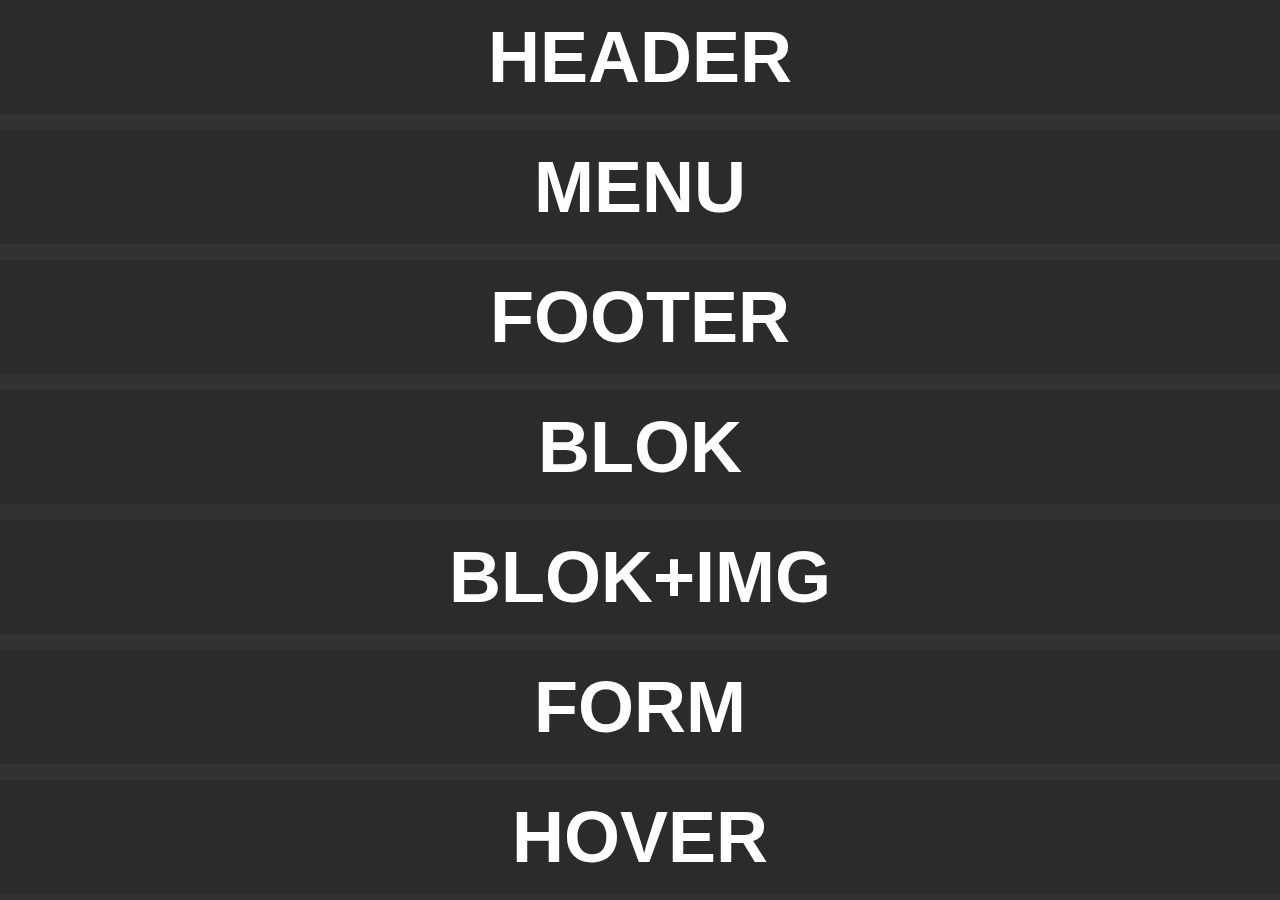
<file: index.html>
<!DOCTYPE html>
<html lang="ru" dir="ltr">
  <head>
    <!-- втавь код для быстрой загрузки шрифтов &display=swap -->
    <!-- кодировка страницы сайта -->
    <meta charset="utf-8">
    <!-- для адаптива страниц -->
    <meta name="viewport" content="width=device-width, initial-scale=1">
    <!-- автор -->
    <meta name="author" content="Дащенко Ростислав Русланович">
    <!-- описание сайта -->
    <meta name="description" content="описане сайта">
    <!-- ключи для страницы -->
    <meta name="keywords" content="ключи для страниц">
    <!-- для индексации поскового робота -->
    <meta name="robots" content="index, follow">
    <!-- подключение стилей -->
    <link rel="stylesheet" href="css/style.css">
    <!-- подключение js после загрузки страницы-->
    <script defer src="js.js"></script>
    <!-- Скрипт будет выполнен асинхронно с HTML страницей -->
    <!-- <script async src="js.js"></script> -->
    <title>Адаптивные блоки</title>

  </head>
  <body>
    <section>
      <a href="header.html"><h2>HEADER</h2></a>
    </section>
    <section>
      <a href="menu.html"><h2>MENU</h2></a>
    </section>
    <section>
      <a href="footer.html"><h2>FOOTER</h2></a>
    </section>
    <section>
      <a href="blok.html"><h2>BLOK</h2></a>
    </section>
    <section>
      <a href="blok_img.html"><h2>BLOK+IMG</h2></a>
    </section>
    <section>
      <a href="form.html"><h2>FORM</h2></a>
    </section>
    <section>
      <a href="hover.html"><h2>HOVER</h2></a>
    </section>
  </body>
</html>
</file>
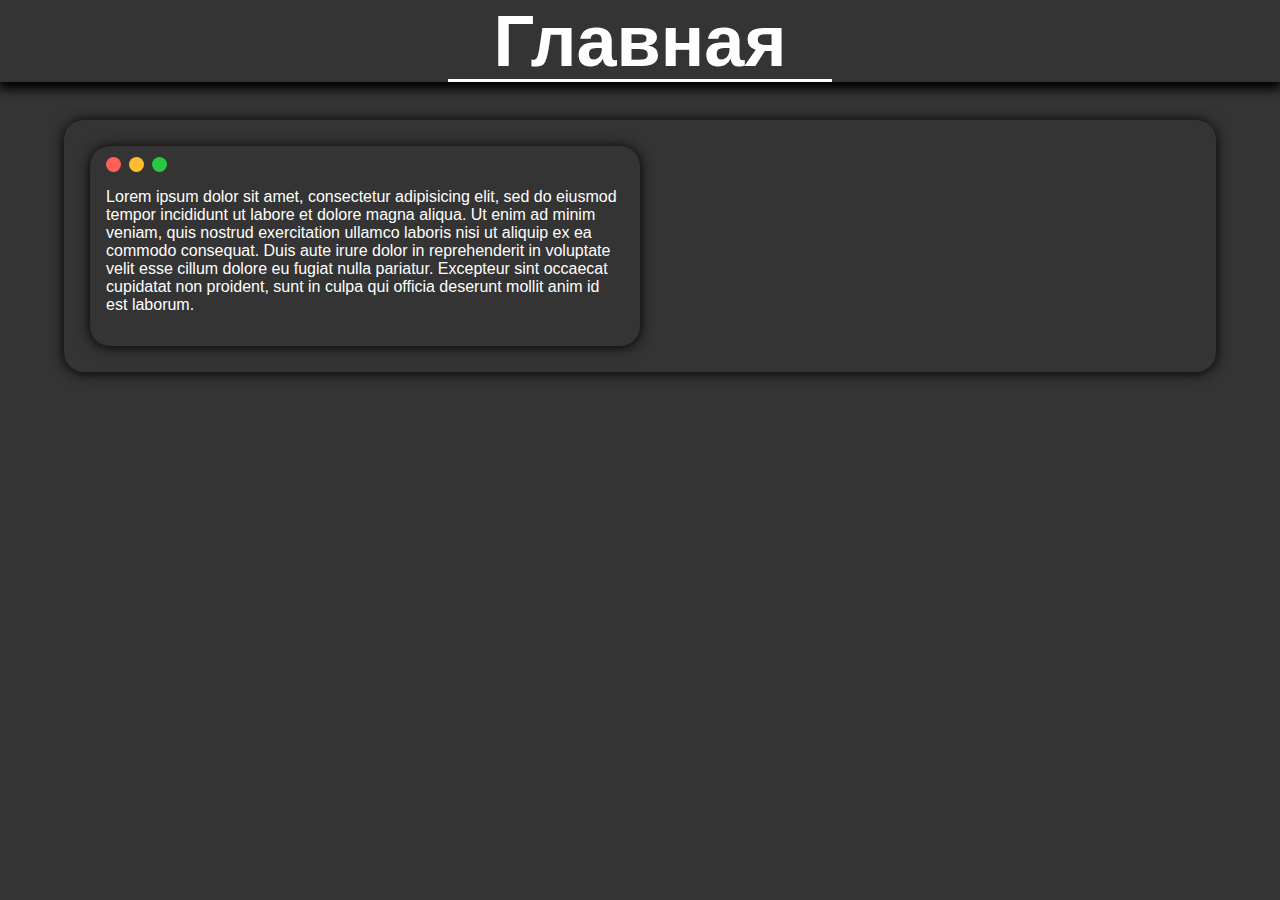
<file: blok.html>
<!DOCTYPE html>
<html lang="ru" dir="ltr">
  <head>
    <!-- втавь код для быстрой загрузки шрифтов &display=swap -->
    <!-- кодировка страницы сайта -->
    <meta charset="utf-8">
    <!-- для адаптива страниц -->
    <meta name="viewport" content="width=device-width, initial-scale=1">
    <!-- автор -->
    <meta name="author" content="Дащенко Ростислав Русланович">
    <!-- описание сайта -->
    <meta name="description" content="описане сайта">
    <!-- ключи для страницы -->
    <meta name="keywords" content="ключи для страниц">
    <!-- для индексации поскового робота -->
    <meta name="robots" content="index, follow">
    <!-- подключение стилей -->
    <link rel="stylesheet" href="css/blok.css">
    <!-- подключение js после загрузки страницы-->
    <script defer src="js.js"></script>
    <!-- Скрипт будет выполнен асинхронно с HTML страницей -->
    <!-- <script async src="js.js"></script> -->
    <title>Меню</title>

  </head>
  <body>
    <header>
      <a href="index.html"><h2>Главная</h2></a>
    </header>

    <section class="blok">
      <!-- вывод выполнения кода -->
    <div class="blok__img">

    <div class="blok-vivod1">
    <div class="buton-blok">
      <div class="buton-blok__circle _red"></div>
      <div class="buton-blok__circle _yelow"></div>
      <div class="buton-blok__circle _green"></div>
    </div>
    <div class="blok-text">
      <p>Lorem ipsum dolor sit amet, consectetur adipisicing elit, sed do eiusmod tempor incididunt ut labore et dolore magna aliqua. Ut enim ad minim veniam, quis nostrud exercitation ullamco laboris nisi ut aliquip ex ea commodo consequat. Duis aute irure dolor in reprehenderit in voluptate velit esse cillum dolore eu fugiat nulla pariatur. Excepteur sint occaecat cupidatat non proident, sunt in culpa qui officia deserunt mollit anim id est laborum.</p>
    </div>
    </div>

    </div>
    <!-- код  -->
    <div class="blok__code">

    </div>
    </section>

  </body>
</html>
</file>
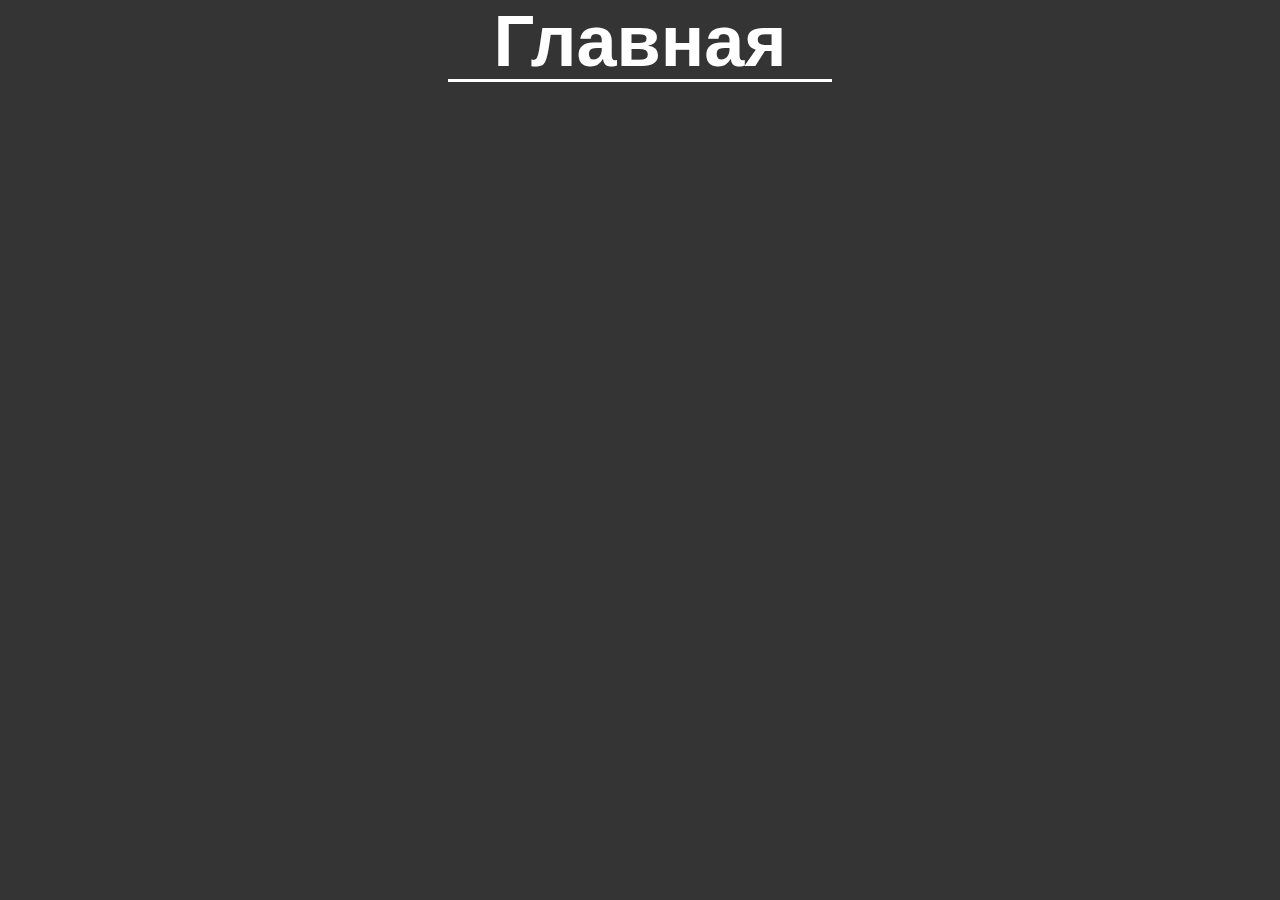
<file: blok_img.html>
<!DOCTYPE html>
<html lang="ru" dir="ltr">
  <head>
    <!-- втавь код для быстрой загрузки шрифтов &display=swap -->
    <!-- кодировка страницы сайта -->
    <meta charset="utf-8">
    <!-- для адаптива страниц -->
    <meta name="viewport" content="width=device-width, initial-scale=1">
    <!-- автор -->
    <meta name="author" content="Дащенко Ростислав Русланович">
    <!-- описание сайта -->
    <meta name="description" content="описане сайта">
    <!-- ключи для страницы -->
    <meta name="keywords" content="ключи для страниц">
    <!-- для индексации поскового робота -->
    <meta name="robots" content="index, follow">
    <!-- подключение стилей -->
    <link rel="stylesheet" href="css/blok_img.css">
    <!-- подключение js после загрузки страницы-->
    <script defer src="js.js"></script>
    <!-- Скрипт будет выполнен асинхронно с HTML страницей -->
    <!-- <script async src="js.js"></script> -->
    <title>Меню</title>

  </head>
  <body>
    <header>
      <a href="index.html"><h2>Главная</h2></a>
    </header>
  </body>
</html>
</file>
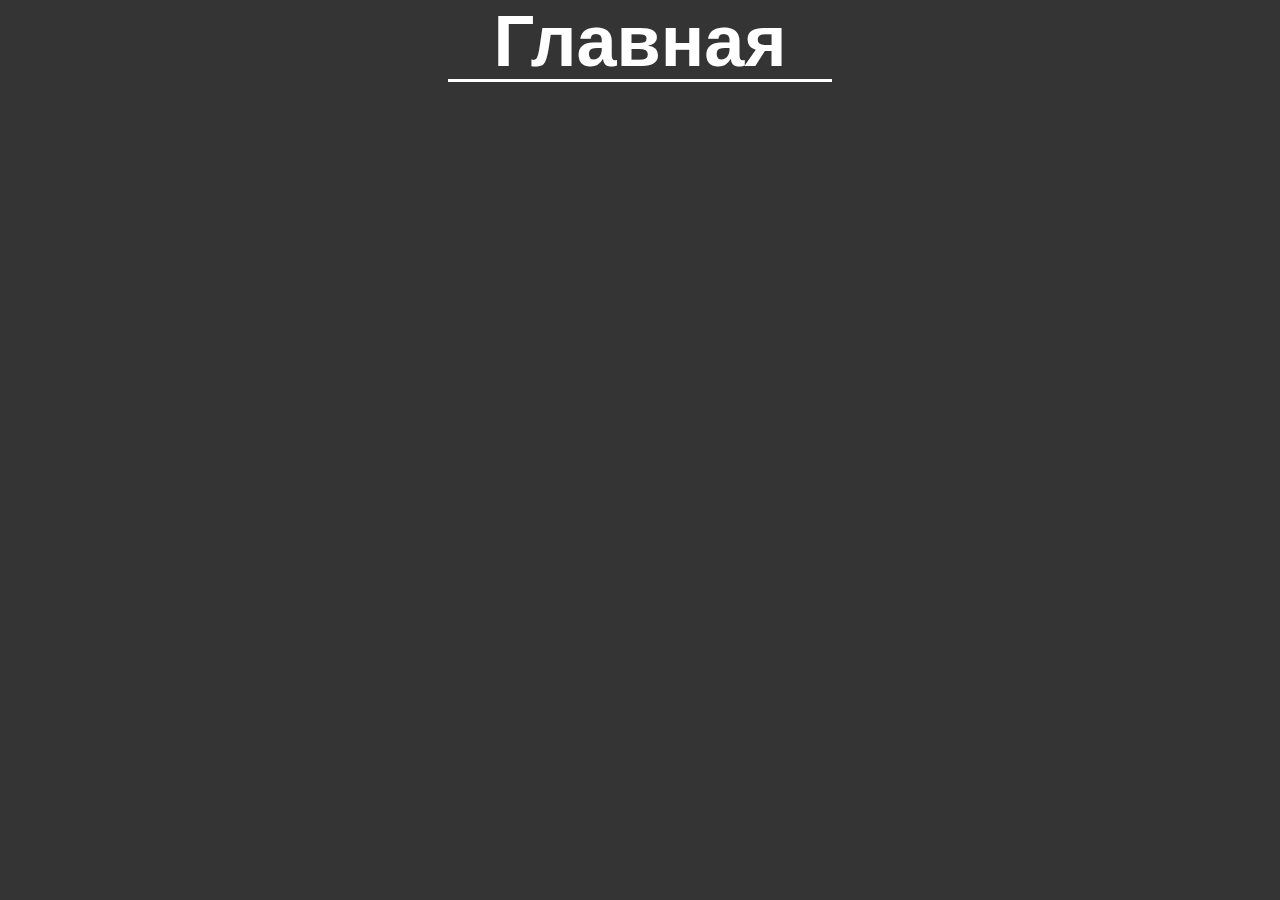
<file: footer.html>
<!DOCTYPE html>
<html lang="ru" dir="ltr">
  <head>
    <!-- втавь код для быстрой загрузки шрифтов &display=swap -->
    <!-- кодировка страницы сайта -->
    <meta charset="utf-8">
    <!-- для адаптива страниц -->
    <meta name="viewport" content="width=device-width, initial-scale=1">
    <!-- автор -->
    <meta name="author" content="Дащенко Ростислав Русланович">
    <!-- описание сайта -->
    <meta name="description" content="описане сайта">
    <!-- ключи для страницы -->
    <meta name="keywords" content="ключи для страниц">
    <!-- для индексации поскового робота -->
    <meta name="robots" content="index, follow">
    <!-- подключение стилей -->
    <link rel="stylesheet" href="css/footer.css">
    <!-- подключение js после загрузки страницы-->
    <script defer src="js.js"></script>
    <!-- Скрипт будет выполнен асинхронно с HTML страницей -->
    <!-- <script async src="js.js"></script> -->
    <title>Меню</title>

  </head>
  <body>
    <header>
      <a href="index.html"><h2>Главная</h2></a>
    </header>
  </body>
</html>
</file>
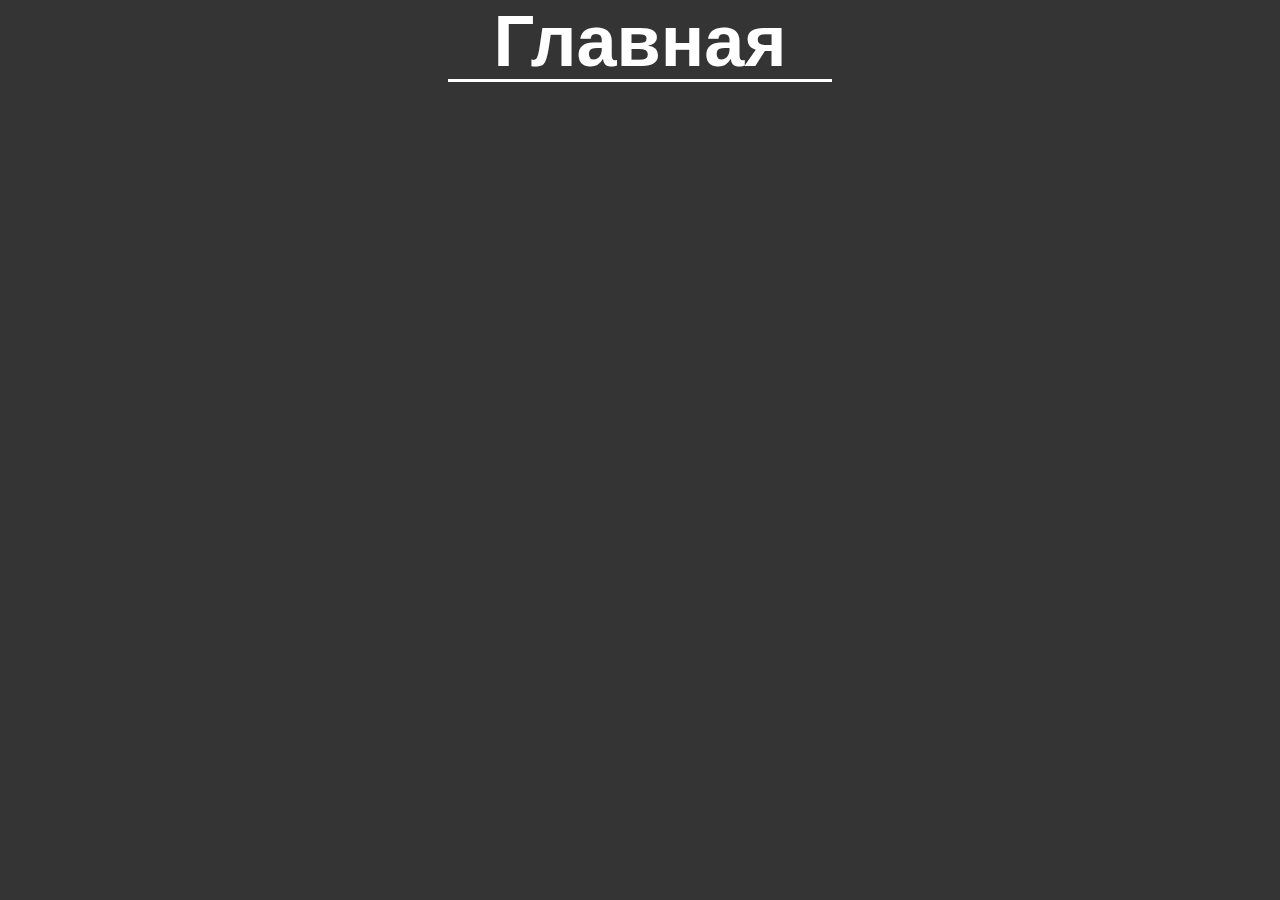
<file: form.html>
<!DOCTYPE html>
<html lang="ru" dir="ltr">
  <head>
    <!-- втавь код для быстрой загрузки шрифтов &display=swap -->
    <!-- кодировка страницы сайта -->
    <meta charset="utf-8">
    <!-- для адаптива страниц -->
    <meta name="viewport" content="width=device-width, initial-scale=1">
    <!-- автор -->
    <meta name="author" content="Дащенко Ростислав Русланович">
    <!-- описание сайта -->
    <meta name="description" content="описане сайта">
    <!-- ключи для страницы -->
    <meta name="keywords" content="ключи для страниц">
    <!-- для индексации поскового робота -->
    <meta name="robots" content="index, follow">
    <!-- подключение стилей -->
    <link rel="stylesheet" href="css/form.css">
    <!-- подключение js после загрузки страницы-->
    <script defer src="js.js"></script>
    <!-- Скрипт будет выполнен асинхронно с HTML страницей -->
    <!-- <script async src="js.js"></script> -->
    <title>Меню</title>

  </head>
  <body>
    <header>
      <a href="index.html"><h2>Главная</h2></a>
    </header>
  </body>
</html>
</file>
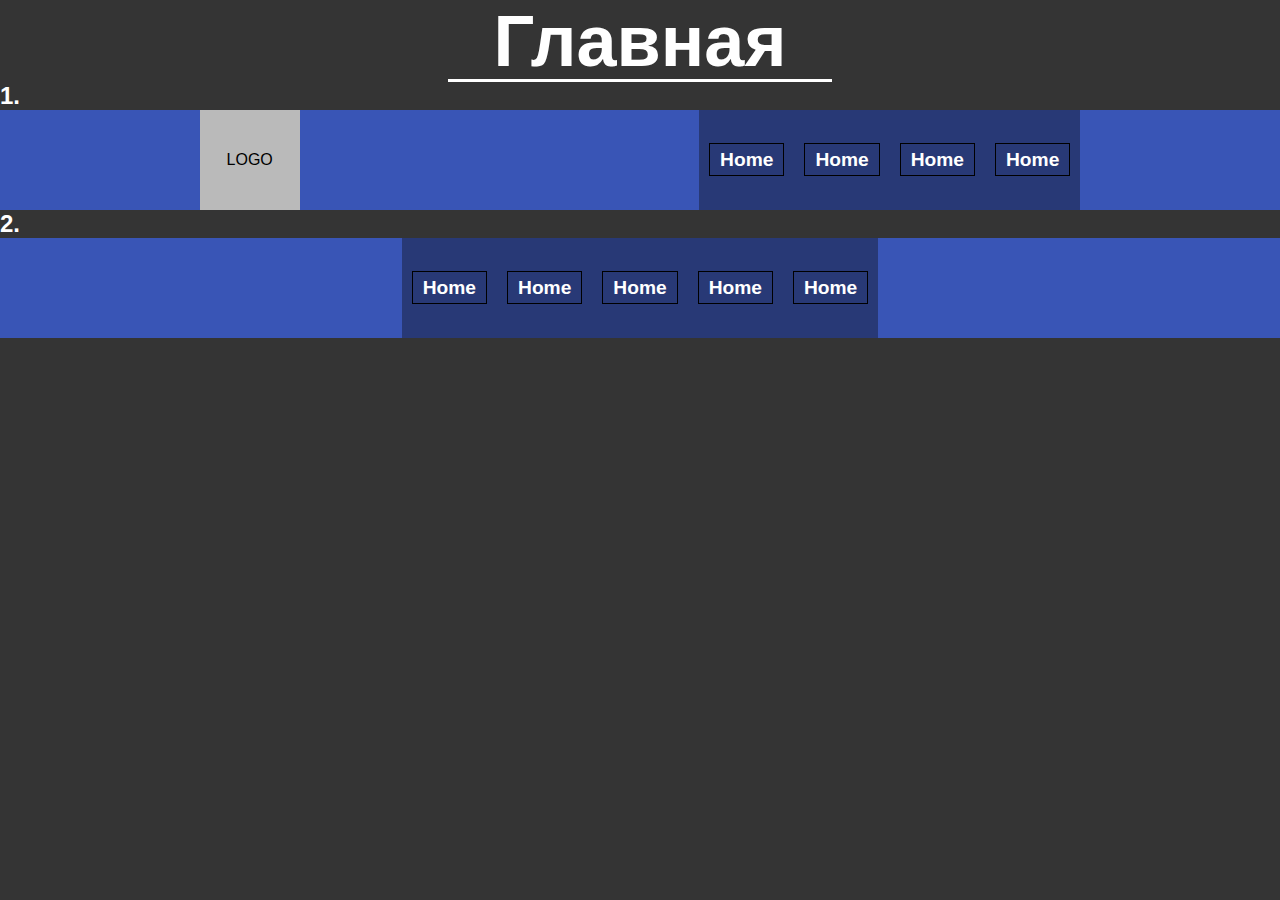
<file: header.html>
<!DOCTYPE html>
<html lang="ru" dir="ltr">
  <head>
    <!-- втавь код для быстрой загрузки шрифтов &display=swap -->
    <!-- кодировка страницы сайта -->
    <meta charset="utf-8">
    <!-- для адаптива страниц -->
    <meta name="viewport" content="width=device-width, initial-scale=1">
    <!-- автор -->
    <meta name="author" content="Дащенко Ростислав Русланович">
    <!-- описание сайта -->
    <meta name="description" content="описане сайта">
    <!-- ключи для страницы -->
    <meta name="keywords" content="ключи для страниц">
    <!-- для индексации поскового робота -->
    <meta name="robots" content="index, follow">
    <!-- подключение стилей -->
    <link rel="stylesheet" href="css/header.css">
    <!-- подключение js после загрузки страницы-->
    <script defer src="js.js"></script>
    <!-- Скрипт будет выполнен асинхронно с HTML страницей -->
    <!-- <script async src="js.js"></script> -->
    <title>Шапки</title>

  </head>
  <body>
    <header>
      <a href="index.html"><h2>Главная</h2></a>
    </header>

    <h2>1.</h2>
    <header class="header1">
      <div class="logo1">
        <span>LOGO</span>
      </div>
      <nav class="nav1">
        <ol class="ol1">
          <li class="li1"><a href="#" class="a1">Home</a></li>
          <li class="li1"><a href="#" class="a1">Home</a></li>
          <li class="li1"><a href="#" class="a1">Home</a></li>
          <li class="li1"><a href="#" class="a1">Home</a></li>
        </ol>
      </nav>
    </header>
    <h2>2.</h2>
    <header class="header2">

      <nav class="nav2">
        <ol class="ol2">
          <li class="li2"><a href="#" class="a2">Home</a></li>
          <li class="li2"><a href="#" class="a2">Home</a></li>
          <li class="li2"><a href="#" class="a2">Home</a></li>
          <li class="li2"><a href="#" class="a2">Home</a></li>
          <li class="li2"><a href="#" class="a2">Home</a></li>
        </ol>
      </nav>
    </header>

  </body>
</html>
</file>
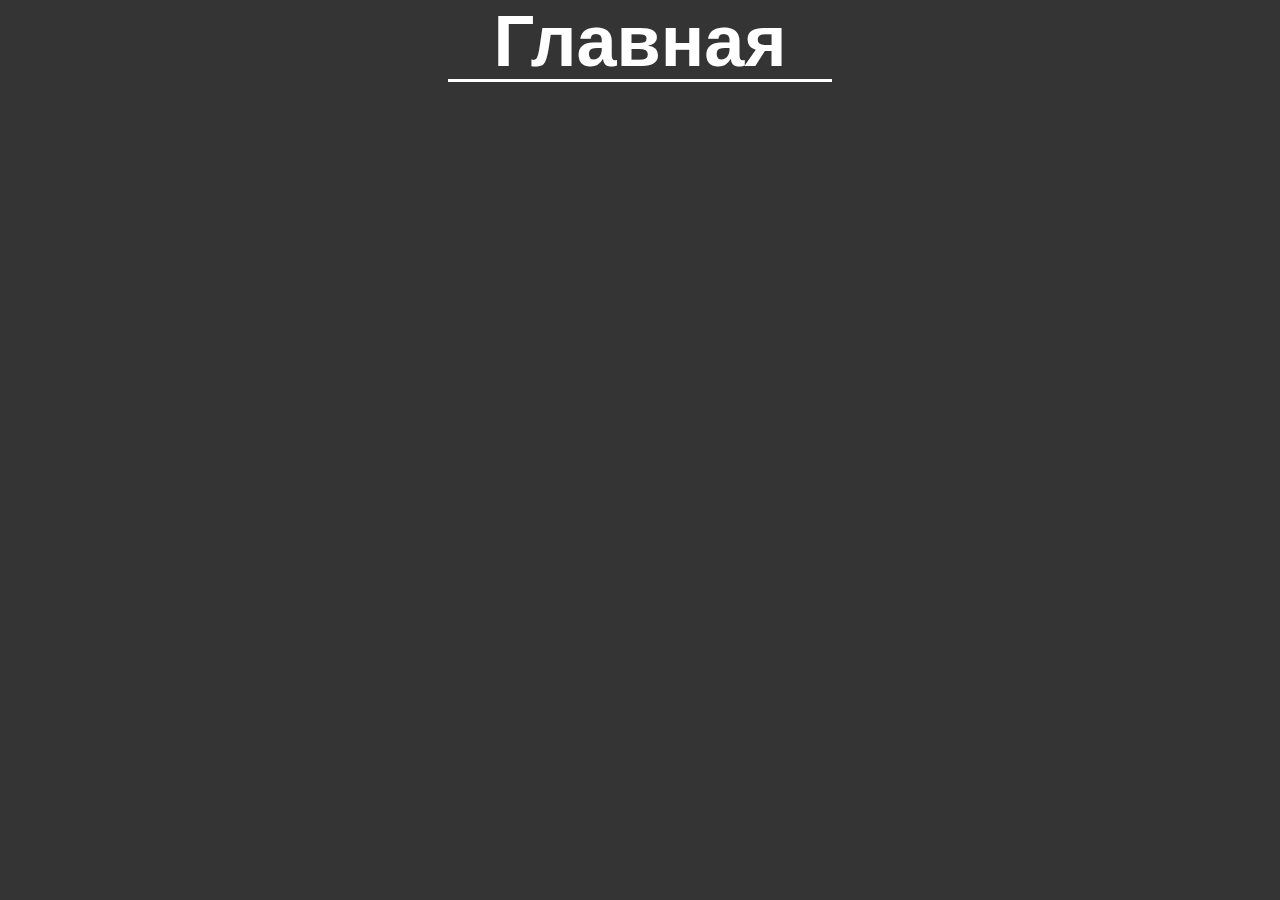
<file: hover.html>
<!DOCTYPE html>
<html lang="ru" dir="ltr">
  <head>
    <!-- втавь код для быстрой загрузки шрифтов &display=swap -->
    <!-- кодировка страницы сайта -->
    <meta charset="utf-8">
    <!-- для адаптива страниц -->
    <meta name="viewport" content="width=device-width, initial-scale=1">
    <!-- автор -->
    <meta name="author" content="Дащенко Ростислав Русланович">
    <!-- описание сайта -->
    <meta name="description" content="описане сайта">
    <!-- ключи для страницы -->
    <meta name="keywords" content="ключи для страниц">
    <!-- для индексации поскового робота -->
    <meta name="robots" content="index, follow">
    <!-- подключение стилей -->
    <link rel="stylesheet" href="css/hover.css">
    <!-- подключение js после загрузки страницы-->
    <script defer src="js.js"></script>
    <!-- Скрипт будет выполнен асинхронно с HTML страницей -->
    <!-- <script async src="js.js"></script> -->
    <title>Меню</title>

  </head>
  <body>
    <header>
      <a href="index.html"><h2>Главная</h2></a>
    </header>
  </body>
</html>
</file>
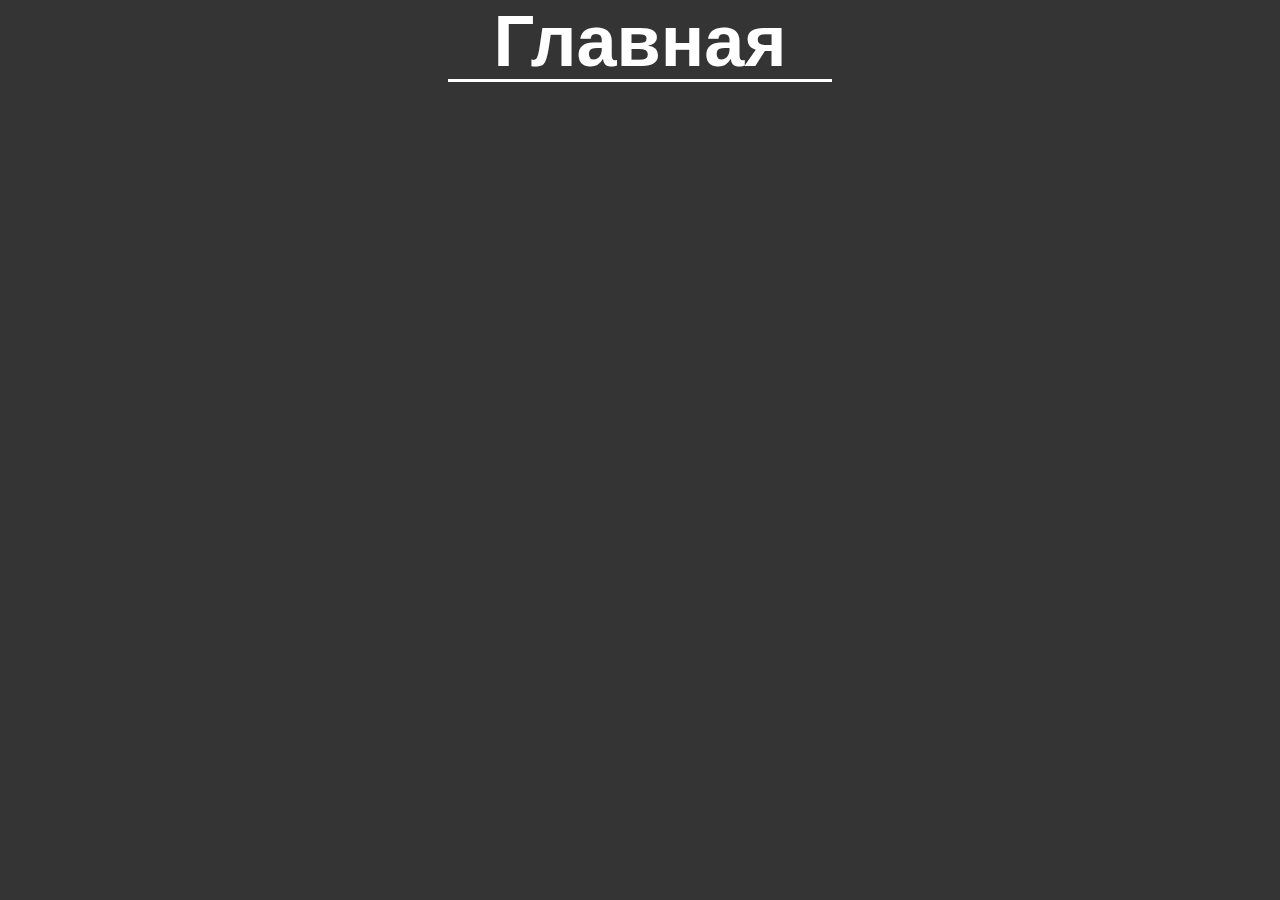
<file: menu.html>
<!DOCTYPE html>
<html lang="ru" dir="ltr">
  <head>
    <!-- втавь код для быстрой загрузки шрифтов &display=swap -->
    <!-- кодировка страницы сайта -->
    <meta charset="utf-8">
    <!-- для адаптива страниц -->
    <meta name="viewport" content="width=device-width, initial-scale=1">
    <!-- автор -->
    <meta name="author" content="Дащенко Ростислав Русланович">
    <!-- описание сайта -->
    <meta name="description" content="описане сайта">
    <!-- ключи для страницы -->
    <meta name="keywords" content="ключи для страниц">
    <!-- для индексации поскового робота -->
    <meta name="robots" content="index, follow">
    <!-- подключение стилей -->
    <link rel="stylesheet" href="css/menu.css">
    <!-- подключение js после загрузки страницы-->
    <script defer src="js.js"></script>
    <!-- Скрипт будет выполнен асинхронно с HTML страницей -->
    <!-- <script async src="js.js"></script> -->
    <title>Меню</title>

  </head>
  <body>
    <header>
      <a href="index.html"><h2>Главная</h2></a>
    </header>
  </body>
</html>
</file>
<file: css/style.css>
@charset "UTF-8";
/* Безопасные шрифты
font-family: "Arial";
font-family: "Times New Roman";
font-family: "Courier New";
font-family: "Courier";
font-family: "Verdana";
font-family: "Georgia";
font-family: "Palatino";
font-family: "Garamond";
font-family: "Bookman";
font-family: "Tahoma";
font-family: "Trebuchet";
font-family: "Arial Black";
font-family: "Impact";
font-family: "Comic Sans MS";
 */
/* резет команды */
html {
  box-sizing: border-box;
}
*,
*::before,
*::after {
  box-sizing: inherit;
  margin: 0;
  padding: 0;
}

/* сокращенный сброс настроек кнопок во всех браузерах */
body{
  /* плавный скрол */
  scroll-behavior: smooth;
  font-family: "Arial";
  background-color: #333232;
}
a{
  text-decoration: none;
  color: #ffffff;
  font-size: 3rem;
  font-weight: bold;
  text-align: center;
}
a > h2{
  background:
     linear-gradient(currentColor 0 0)
     bottom /var(--d, 0) 3px
     no-repeat;
  transition:0.5s;
}
a h2:hover{
  --d: 30%;
}
section{
  min-height: 114px;
  background-color: #2b2b2b;
  padding: 1rem 0;
}
section + section{
  margin-top: 1rem;
}
</file>
<file: css/blok.css>
@charset "UTF-8";
/* Безопасные шрифты
font-family: "Arial";
font-family: "Times New Roman";
font-family: "Courier New";
font-family: "Courier";
font-family: "Verdana";
font-family: "Georgia";
font-family: "Palatino";
font-family: "Garamond";
font-family: "Bookman";
font-family: "Tahoma";
font-family: "Trebuchet";
font-family: "Arial Black";
font-family: "Impact";
font-family: "Comic Sans MS";
 */
/* резет команды */
html {
  box-sizing: border-box;
}
*,
*::before,
*::after {
  box-sizing: inherit;
  margin: 0;
  padding: 0;
}

/* сокращенный сброс настроек кнопок во всех браузерах */
body{
  /* плавный скрол */
  scroll-behavior: smooth;
  font-family: "Arial";
  background-color: #343434;
}
header{
  box-shadow: 0px 5px 10px 2px rgba(0, 0, 0, 1);
}
a{
  text-decoration: none;
  color: #ffffff;
  font-size: 3rem;
  font-weight: bold;
  text-align: center;
}
a > h2{
  background:
     linear-gradient(currentColor 0 0)
     bottom /var(--d, 0) 3px
     no-repeat;
  transition:0.5s;
}
a h2:hover{
  --d: 30%;
}
h2{
  color: #ffffff;
}
.blok{
  margin: 3% auto;
  padding: 2%;
  background-color: #343434;
  min-height: 100px;
  width: 90%;
  border-radius: 20px;
  box-shadow: 0px 1px 13px rgb(0, 0, 0);
  display: flex;
  flex-flow: row nowrap;
}
.blok__img,
.blok__code{
  width: 50%;
  min-height: 100%;
}
.blok-vivod1{
  width: 100%;
  min-height: 200px;
  background-color: #343434;
  border-radius: 20px;
  padding: 2% 3%;
  box-shadow: 0px 1px 13px rgb(0, 0, 0);
}
.buton-blok{
  width: 30%;
  height: 20%;
  display: flex;
  gap:.5em;
}
.buton-blok__circle{
  width: 15px;
  height: 15px;
  background-color: #ffffff;
  border-radius: 50%;
}
._red{
  background-color: rgb(254,95,87);
}
._yelow{
  background-color: rgb(254,188,46);
}
._green{
  background-color: rgb(38,200,63);
}
.blok-text{
  width: 100%;
  min-height: 100px;
  color: rgb(255, 255, 255);
  margin: 3% 0;
}
</file>
<file: css/blok_img.css>
@charset "UTF-8";
/* Безопасные шрифты
font-family: "Arial";
font-family: "Times New Roman";
font-family: "Courier New";
font-family: "Courier";
font-family: "Verdana";
font-family: "Georgia";
font-family: "Palatino";
font-family: "Garamond";
font-family: "Bookman";
font-family: "Tahoma";
font-family: "Trebuchet";
font-family: "Arial Black";
font-family: "Impact";
font-family: "Comic Sans MS";
 */
/* резет команды */
html {
  box-sizing: border-box;
}
*,
*::before,
*::after {
  box-sizing: inherit;
  margin: 0;
  padding: 0;
}

/* сокращенный сброс настроек кнопок во всех браузерах */
body{
  /* плавный скрол */
  scroll-behavior: smooth;
  font-family: "Arial";
  background-color: #343434;
}
a{
  text-decoration: none;
  color: #ffffff;
  font-size: 3rem;
  font-weight: bold;
  text-align: center;
}
a > h2{
  background:
     linear-gradient(currentColor 0 0)
     bottom /var(--d, 0) 3px
     no-repeat;
  transition:0.5s;
}
a h2:hover{
  --d: 30%;
}
h2{
  color: #ffffff;
}
</file>
<file: css/footer.css>
@charset "UTF-8";
/* Безопасные шрифты
font-family: "Arial";
font-family: "Times New Roman";
font-family: "Courier New";
font-family: "Courier";
font-family: "Verdana";
font-family: "Georgia";
font-family: "Palatino";
font-family: "Garamond";
font-family: "Bookman";
font-family: "Tahoma";
font-family: "Trebuchet";
font-family: "Arial Black";
font-family: "Impact";
font-family: "Comic Sans MS";
 */
/* резет команды */
html {
  box-sizing: border-box;
}
*,
*::before,
*::after {
  box-sizing: inherit;
  margin: 0;
  padding: 0;
}

/* сокращенный сброс настроек кнопок во всех браузерах */
body{
  /* плавный скрол */
  scroll-behavior: smooth;
  font-family: "Arial";
  background-color: #343434;
}
a{
  text-decoration: none;
  color: #ffffff;
  font-size: 3rem;
  font-weight: bold;
  text-align: center;
}
a > h2{
  background:
     linear-gradient(currentColor 0 0)
     bottom /var(--d, 0) 3px
     no-repeat;
  transition:0.5s;
}
a h2:hover{
  --d: 30%;
}
h2{
  color: #ffffff;
}
</file>
<file: css/form.css>
@charset "UTF-8";
/* Безопасные шрифты
font-family: "Arial";
font-family: "Times New Roman";
font-family: "Courier New";
font-family: "Courier";
font-family: "Verdana";
font-family: "Georgia";
font-family: "Palatino";
font-family: "Garamond";
font-family: "Bookman";
font-family: "Tahoma";
font-family: "Trebuchet";
font-family: "Arial Black";
font-family: "Impact";
font-family: "Comic Sans MS";
 */
/* резет команды */
html {
  box-sizing: border-box;
}
*,
*::before,
*::after {
  box-sizing: inherit;
  margin: 0;
  padding: 0;
}

/* сокращенный сброс настроек кнопок во всех браузерах */
body{
  /* плавный скрол */
  scroll-behavior: smooth;
  font-family: "Arial";
  background-color: #343434;
}
a{
  text-decoration: none;
  color: #ffffff;
  font-size: 3rem;
  font-weight: bold;
  text-align: center;
}
a > h2{
  background:
     linear-gradient(currentColor 0 0)
     bottom /var(--d, 0) 3px
     no-repeat;
  transition:0.5s;
}
a h2:hover{
  --d: 30%;
}
h2{
  color: #ffffff;
}
</file>
<file: css/header.css>
@charset "UTF-8";
/* Безопасные шрифты
font-family: "Arial";
font-family: "Times New Roman";
font-family: "Courier New";
font-family: "Courier";
font-family: "Verdana";
font-family: "Georgia";
font-family: "Palatino";
font-family: "Garamond";
font-family: "Bookman";
font-family: "Tahoma";
font-family: "Trebuchet";
font-family: "Arial Black";
font-family: "Impact";
font-family: "Comic Sans MS";
 */
/* резет команды */
html {
  box-sizing: border-box;
}
*,
*::before,
*::after {
  box-sizing: inherit;
  margin: 0;
  padding: 0;
}

/* сокращенный сброс настроек кнопок во всех браузерах */
body{
  /* плавный скрол */
  scroll-behavior: smooth;
  font-family: "Arial";
  background-color: #343434;
}
a{
  text-decoration: none;
  color: #ffffff;
  font-size: 3rem;
  font-weight: bold;
  text-align: center;
}
a > h2{
  background:
     linear-gradient(currentColor 0 0)
     bottom /var(--d, 0) 3px
     no-repeat;
  transition:0.5s;
}
a h2:hover{
  --d: 30%;
}
h2{
  color: #ffffff;
}
/* 1111111111111111111111111111111111111111111111111111111111 */
.header1, .logo1, .nav1, .ol1{
  display: flex;
}
.header1{
  min-height: 100px;
  background-color: #3955b6;
  justify-content: space-around;
}
.logo1{
  width: 100px;
  height: 100px;
  background-color: #bababa;
  justify-content: center;
  align-items: center;
}
.nav1{
  align-items: center;
  background-color: rgba(13, 13, 13, 0.38);
  max-width: 500px;
}
.ol1{
  list-style: none;
  flex-flow: row wrap;
  justify-content: center;
}
.li1{
  margin: 10px 10px;
}
.ol1 .li1 .a1{
  padding: 5px 10px;
  font-size: 1.2rem;
  border: 1px solid rgb(0, 0, 0);
}
.ol1 .li1 .a1:hover{
  color: #d23b9c;
}
/* 1111111111111111111111111111111111111111111111111111111111 */
/* 2222222222222222222222222222222222222222222222222222222222 */
.header2, .logo2, .nav2, .ol2{
  display: flex;
}
.header2{
  min-height: 100px;
  background-color: #3955b6;
  justify-content: center;
}
.logo2{
  width: 100px;
  height: 100px;
  background-color: #bababa;
  justify-content: center;
  align-items: center;
}
.nav2{
  align-items: center;
  background-color: rgba(13, 13, 13, 0.38);
}
.ol2{
  list-style: none;
  flex-flow: row wrap;
  justify-content: center;
}
.li2{
  margin: 10px 10px;
}
.ol2 .li2 .a2{
  padding: 5px 10px;
  font-size: 1.2rem;
  border: 1px solid rgb(0, 0, 0);
}
.ol2 .li2 .a2:hover{
  color: #4e54e4;
}
/* 2222222222222222222222222222222222222222222222222222222222 */
</file>
<file: css/hover.css>
@charset "UTF-8";
/* Безопасные шрифты
font-family: "Arial";
font-family: "Times New Roman";
font-family: "Courier New";
font-family: "Courier";
font-family: "Verdana";
font-family: "Georgia";
font-family: "Palatino";
font-family: "Garamond";
font-family: "Bookman";
font-family: "Tahoma";
font-family: "Trebuchet";
font-family: "Arial Black";
font-family: "Impact";
font-family: "Comic Sans MS";
 */
/* резет команды */
html {
  box-sizing: border-box;
}
*,
*::before,
*::after {
  box-sizing: inherit;
  margin: 0;
  padding: 0;
}

/* сокращенный сброс настроек кнопок во всех браузерах */
body{
  /* плавный скрол */
  scroll-behavior: smooth;
  font-family: "Arial";
  background-color: #343434;
}
a{
  text-decoration: none;
  color: #ffffff;
  font-size: 3rem;
  font-weight: bold;
  text-align: center;
}
a > h2{
  background:
     linear-gradient(currentColor 0 0)
     bottom /var(--d, 0) 3px
     no-repeat;
  transition:0.5s;
}
a h2:hover{
  --d: 30%;
}
h2{
  color: #ffffff;
}
</file>
<file: css/menu.css>
@charset "UTF-8";
/* Безопасные шрифты
font-family: "Arial";
font-family: "Times New Roman";
font-family: "Courier New";
font-family: "Courier";
font-family: "Verdana";
font-family: "Georgia";
font-family: "Palatino";
font-family: "Garamond";
font-family: "Bookman";
font-family: "Tahoma";
font-family: "Trebuchet";
font-family: "Arial Black";
font-family: "Impact";
font-family: "Comic Sans MS";
 */
/* резет команды */
html {
  box-sizing: border-box;
}
*,
*::before,
*::after {
  box-sizing: inherit;
  margin: 0;
  padding: 0;
}

/* сокращенный сброс настроек кнопок во всех браузерах */
body{
  /* плавный скрол */
  scroll-behavior: smooth;
  font-family: "Arial";
  background-color: #343434;
}
a{
  text-decoration: none;
  color: #ffffff;
  font-size: 3rem;
  font-weight: bold;
  text-align: center;
}
a > h2{
  background:
     linear-gradient(currentColor 0 0)
     bottom /var(--d, 0) 3px
     no-repeat;
  transition:0.5s;
}
a h2:hover{
  --d: 30%;
}
h2{
  color: #ffffff;
}
</file>
